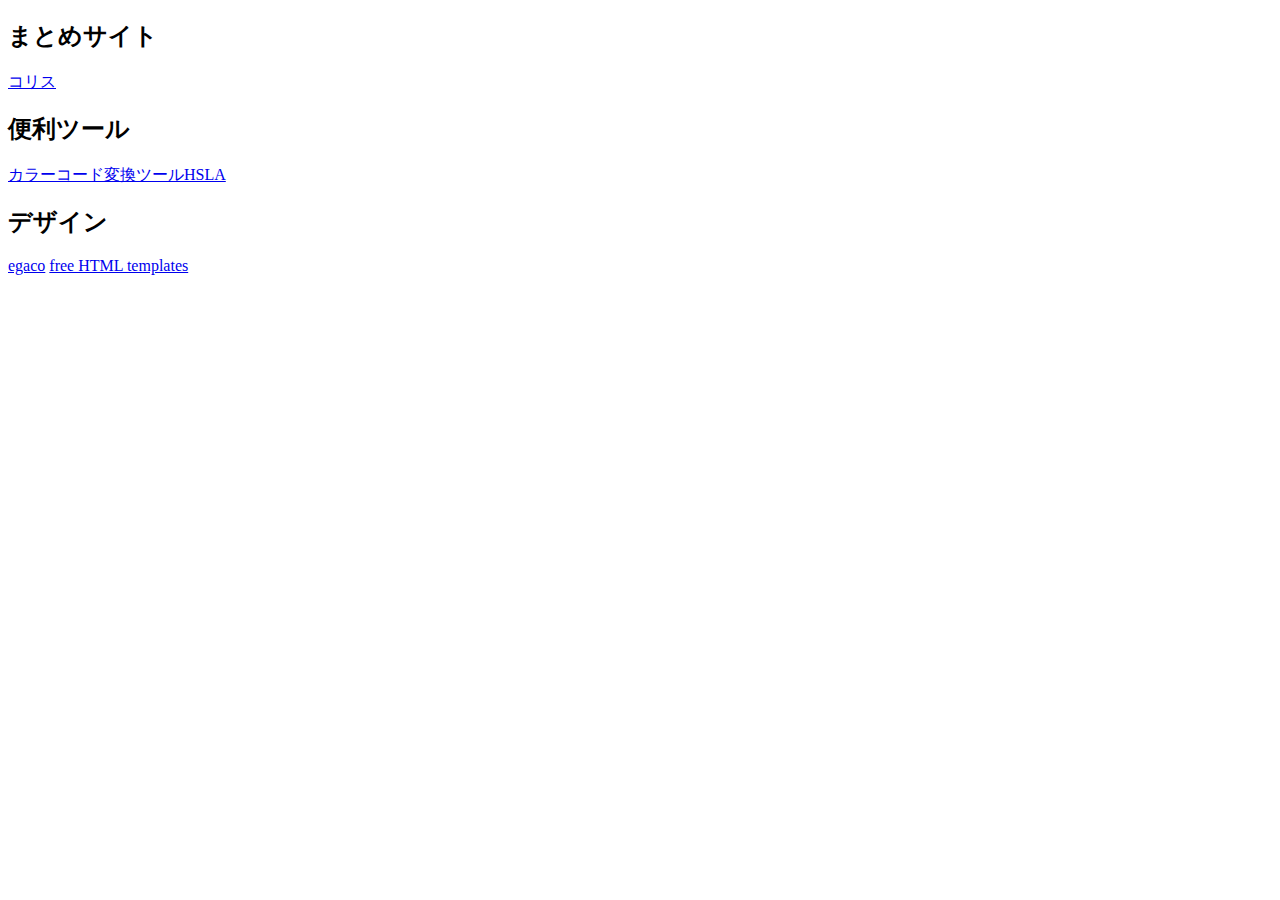
<file: website/memo.html>
<!DOCTYPE html>
<html lang="ja">

<head>
    <meta charset="UTF-8">
    <meta name="viewport" content="width=device-width, initial-scale=1.0">
    <title>Document</title>
</head>

<body>
    <h2>まとめサイト</h2>
    <a href="https://coliss.com/">コリス</a>
    <h2>便利ツール</h2>
    <a href="https://ishimasar.github.io/my-colorcode-conversion-tool/">カラーコード変換ツールHSLA</a>
    <h2>デザイン</h2>
    <a href="https://comic.smiles55.jp/">egaco</a>
    <a href="https://htmlrev.com/">free HTML templates</a>
</body>

</html>
</file>
